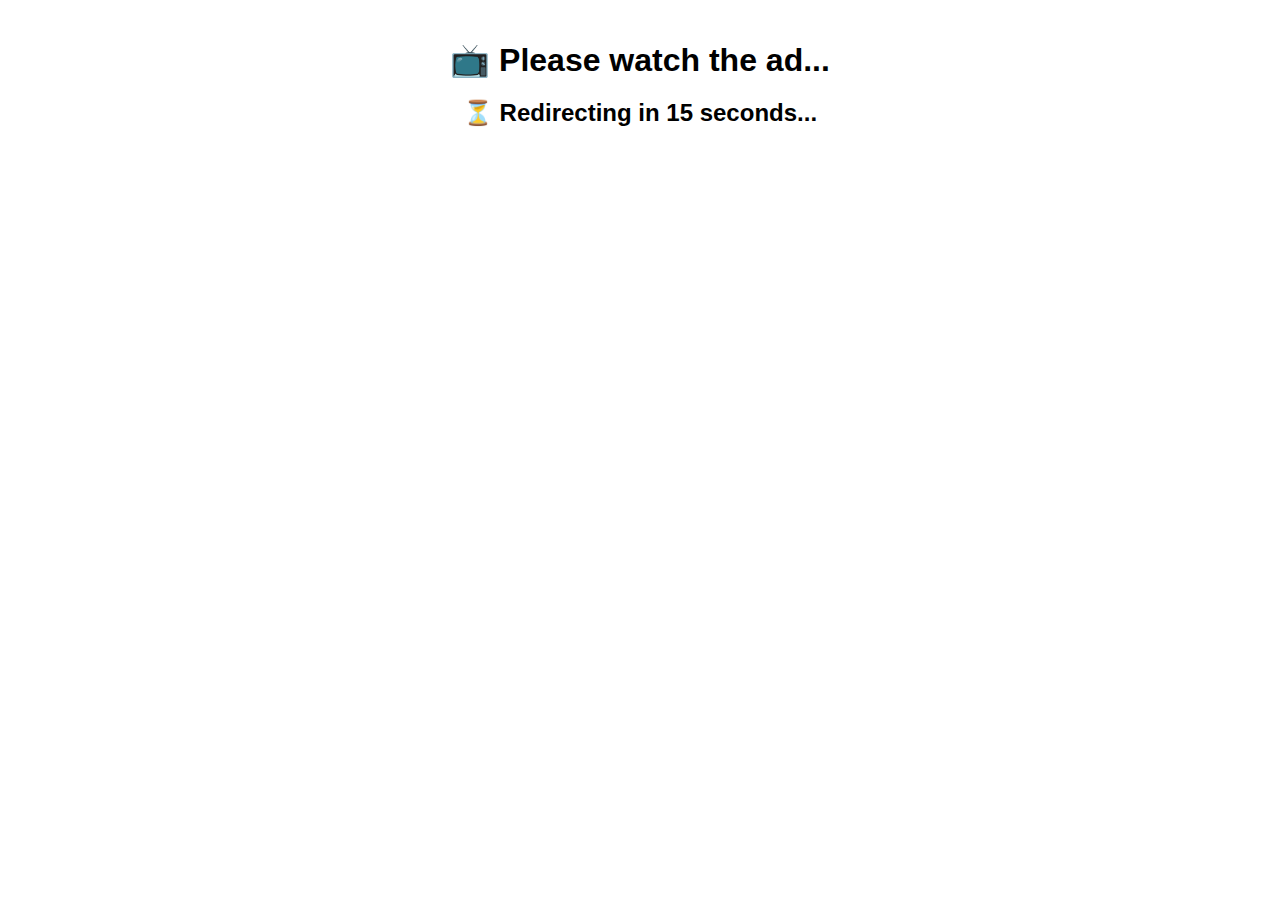
<file: ad.html>
<!DOCTYPE html>
<html>
<head>
  <title>Ad Playing...</title>
  <meta http-equiv="refresh" content="15;URL=return.html" />
  <link rel="stylesheet" href="style.css" />
</head>
<body>
  <h1>📺 Please watch the ad...</h1>
  <h2>⏳ Redirecting in 15 seconds...</h2>

  <!-- Adsterra script -->
  <script type='text/javascript' src='//pl26741433.profitableratecpm.com/d3/ec/0f/d3ec0fad5db95b6cef9553c219c8b8b4.js'></script>
</body>
</html>
</file>
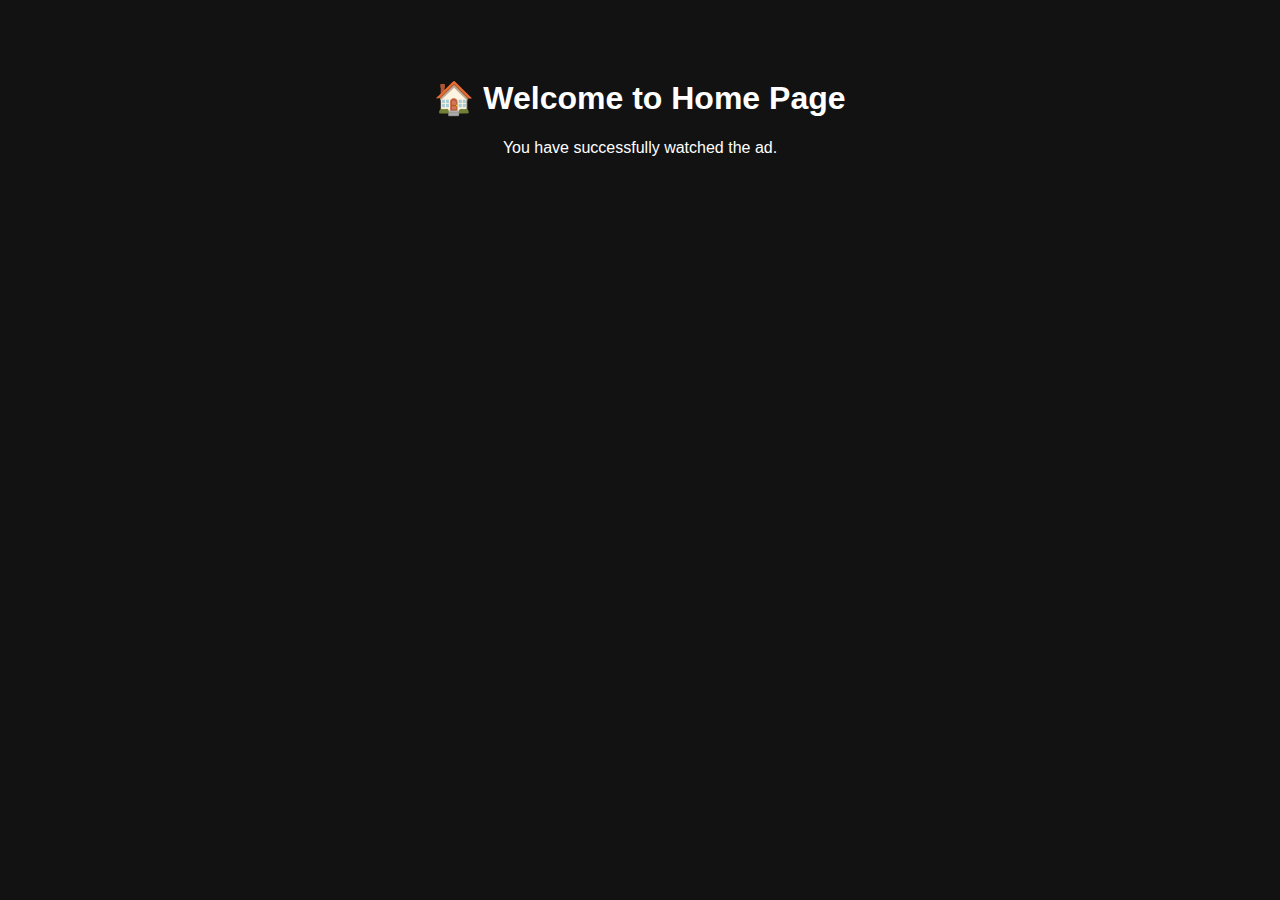
<file: home.html>
<!DOCTYPE html>
<html lang="en">
<head>
  <meta charset="UTF-8" />
  <meta name="viewport" content="width=device-width, initial-scale=1" />
  <title>Home</title>
  <style>
    body {
      background-color: #121212;
      color: #fff;
      font-family: sans-serif;
      text-align: center;
      padding: 50px 20px;
    }
  </style>
</head>
<body>
  <h1>🏠 Welcome to Home Page</h1>
  <p>You have successfully watched the ad.</p>
</body>
</html>
</file>
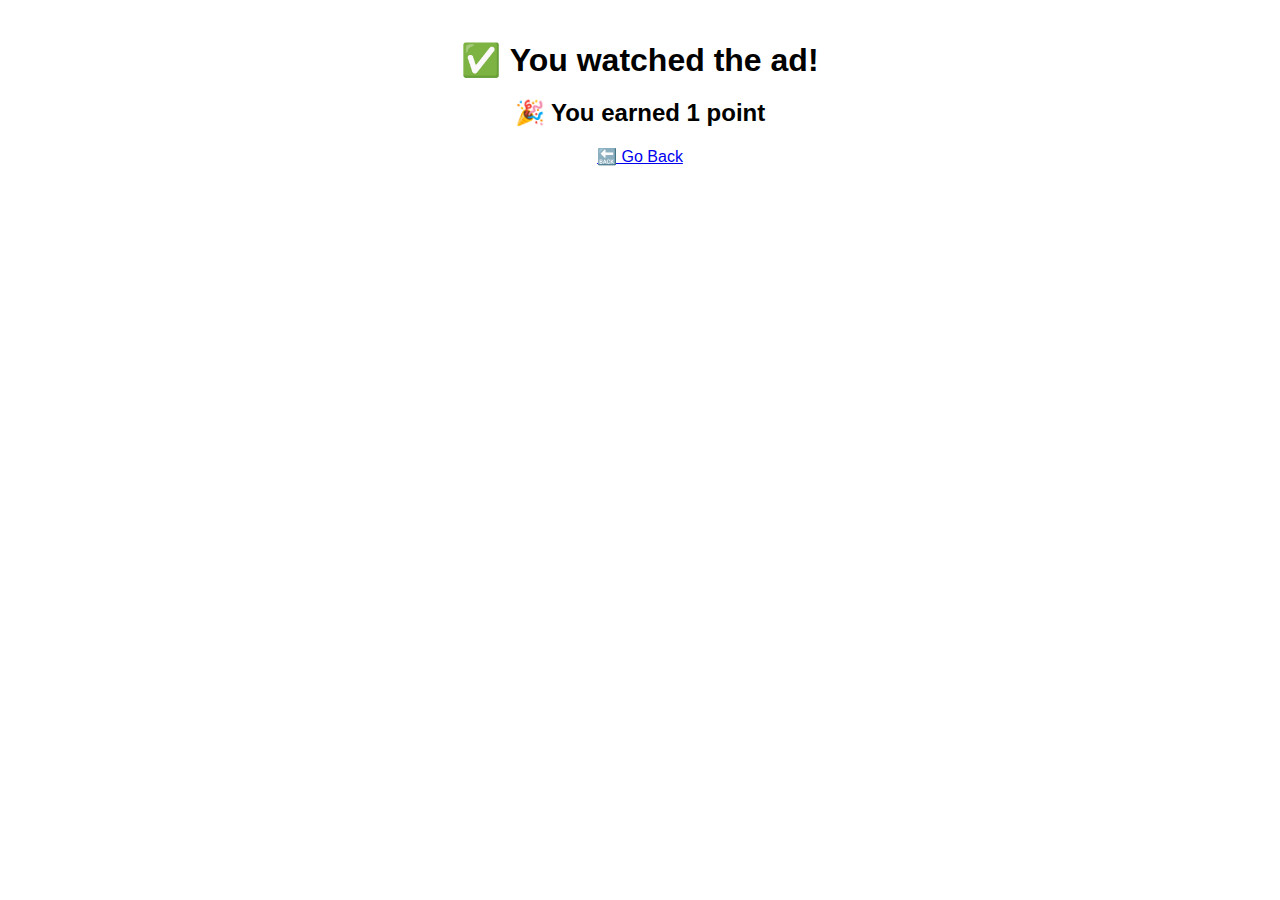
<file: return.html>
<!DOCTYPE html>
<html>
<head>
  <title>Ad Watched</title>
  <link rel="stylesheet" href="style.css" />
</head>
<body>
  <h1>✅ You watched the ad!</h1>
  <h2>🎉 You earned 1 point</h2>
  <a href="index.html">🔙 Go Back</a>

  <script>
    let points = localStorage.getItem("points") || 0;
    points = parseInt(points) + 1;
    localStorage.setItem("points", points);
  </script>
</body>
</html>
</file>
<file: style.css>
body {
  font-family: Arial, sans-serif;
  margin: 0;
  padding: 20px;
  text-align: center;
}

.container {
  max-width: 400px;
  margin: 50px auto;
  padding: 30px;
  border-radius: 8px;
  /* background removed */
  /* box-shadow removed too if you want it fully invisible */
}

h1 {
  margin-bottom: 20px;
}

.points-container {
  font-size: 22px;
  margin-bottom: 20px;
}

button {
  background-color: #4CAF50;
  border: none;
  color: white;
  padding: 12px 24px;
  font-size: 18px;
  border-radius: 6px;
  cursor: pointer;
  margin: 10px 0;
  width: 100%;
  transition: background-color 0.3s;
}

button:hover:not(:disabled) {
  background-color: #45a049;
}

button:disabled {
  background-color: #999;
  cursor: not-allowed;
}

.progress-wrapper {
  width: 100%;
  height: 25px;
  background-color: #ddd;
  border-radius: 12px;
  overflow: hidden;
  margin-top: 20px;
}

#progressBar {
  height: 100%;
  width: 0;
  background-color: #4caf50;
  transition: width 1s linear;
}
</file>
